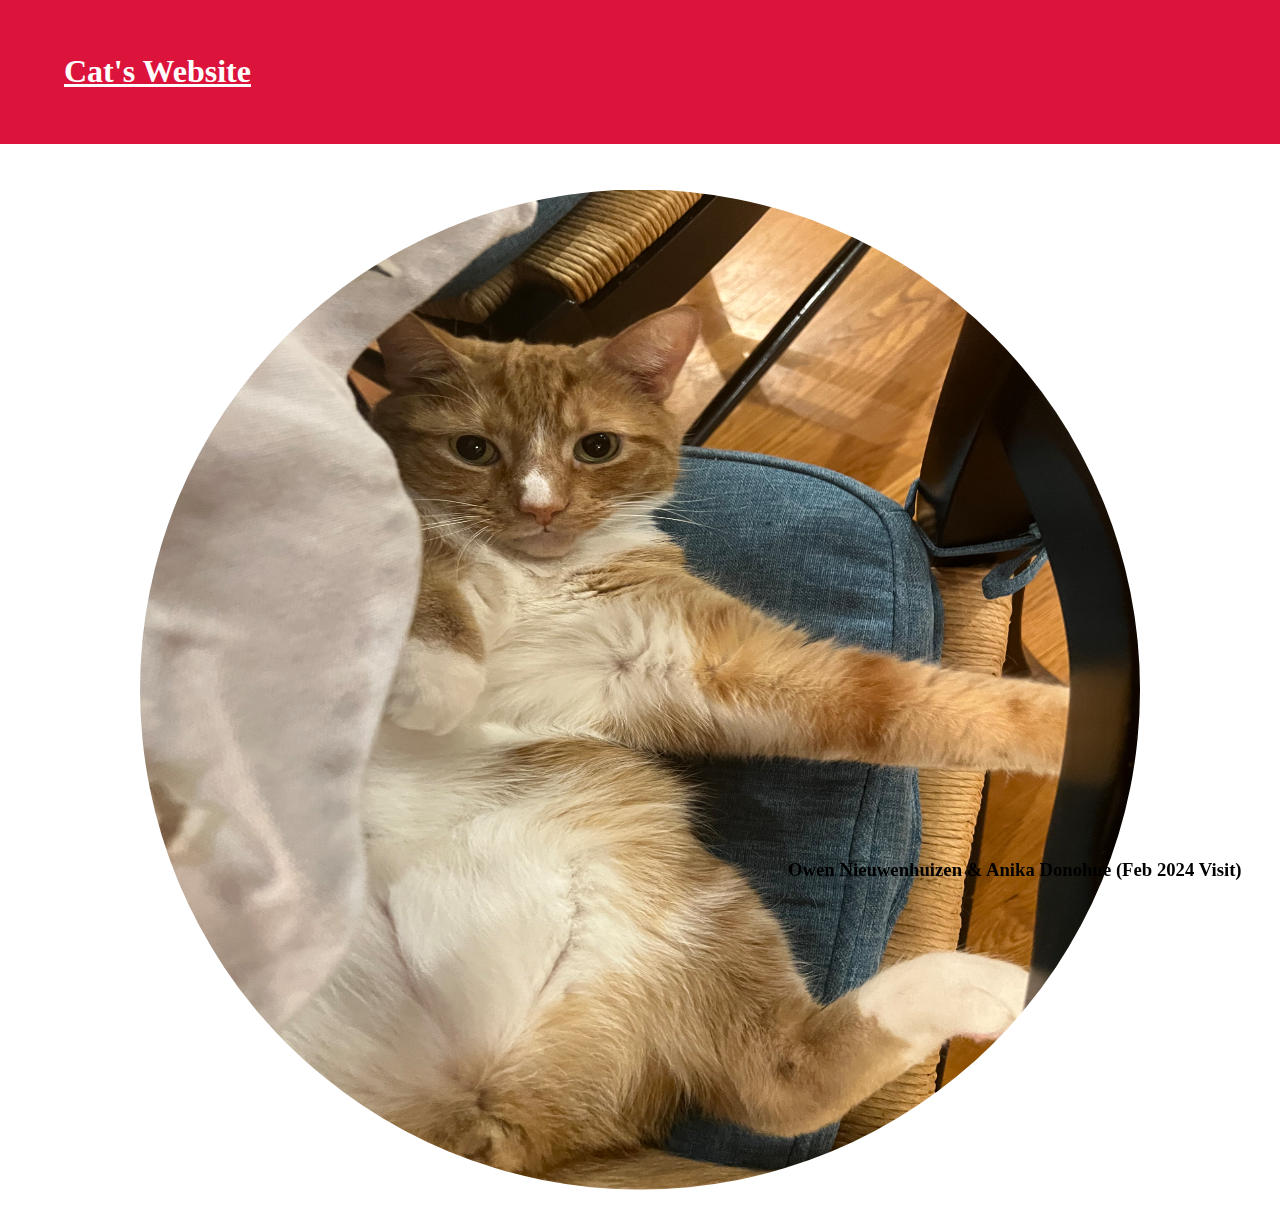
<file: tigger.html>
<!DOCTYPE html>
<html lang="en">
    <head>
        <meta charset="UTF-8">
        <meta name="description" content="Cats Website">
        <meta name="viewport" content="width=device-width, initial-scale=1.0">
        <link rel="stylesheet" href="style.css">
        <link rel="icon" href="Tigger.jpeg" id="icon" type="image/png">
        <title>Cats Website</title>
    </head>
    <body>
        <header>
            <a href="index.html" class="head_a"><h1>Cat's Website</h1></a>
        </header>
        <main class="sub">
              <img src="Tigger.jpeg" alt="test" class="subimg" width="1000" height="1000">
        </main>
        <footer>
            <h3>Owen Nieuwenhuizen & Anika Donohue (Feb 2024 Visit)</h3>
        </footer>
    </body>
</html>
</file>
<file: style.css>
img {
    clip-path: circle(50% at center);
}
header {
    position: fixed;
    width: 100%;
    top: 0%;
    left: 0%;
    background-color: crimson;
    color: white;
    padding: 2.5% 5%;
    z-index: 2;
}
main {
    margin: 15% 0% 3% 0%;
}
#gal {
    margin-left: 5%;
    margin-bottom: 3%;
    position: fixed;
    width: 100%;
    z-index: 2;
}
#index {
    display: flex;
    flex-wrap: nowrap;
}
.cat {
    display: flex;
    padding: 0% 5%;
    margin-top: 6%;
}
#columnR {
    margin-top: .66%;
}
.button {
    padding: 10px;
    border-radius: 5px;
    background-color:darkred;
    color: white;
    text-decoration: none;
    font-size: 30px;
}
footer {
    text-align: right;
    position: fixed;
    bottom: 0%;
    left: 0%;
    width: 100%;
}
h3 {
    padding: 0% 3%;
}
.head_a {
    color: white;
}
.sub {
    display: flex;
    justify-content: center;
}
</file>
